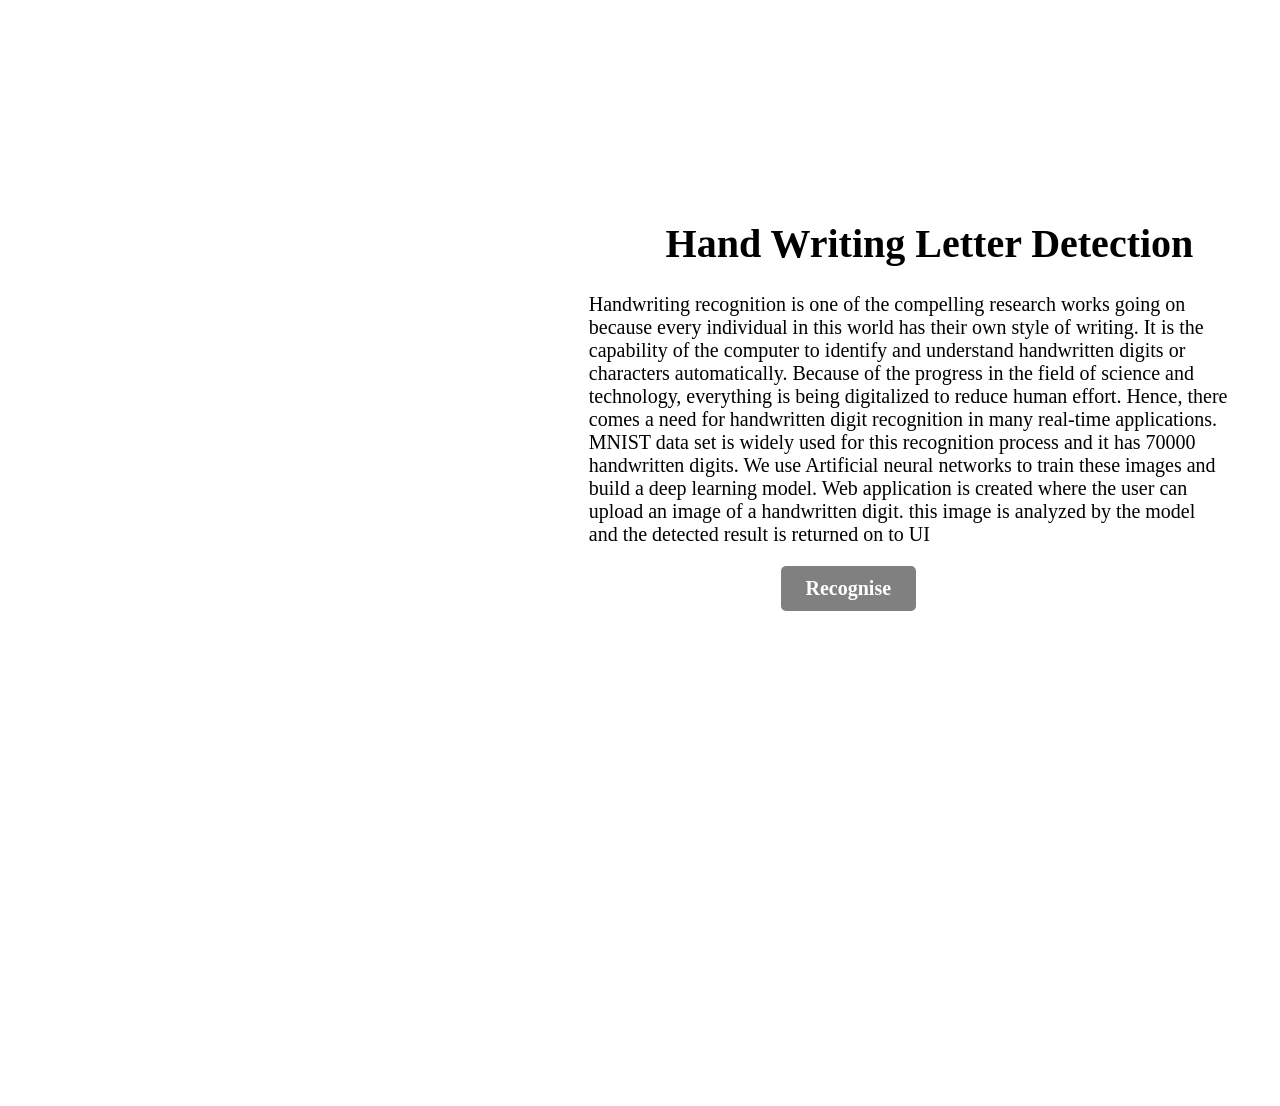
<file: final delivarables/project codings/templates/index.html>
<!DOCTYPE html>
<head>
    
    <link rel="stylesheet" href="../static/homePage.css"/>
</head>

<body class="body"  >
    <div class="contentWrapper">
        <h1> Hand Writing Letter Detection</h1>
        <p>  Handwriting recognition is one of the compelling research works going on because
            every individual in this world has their own style of writing. 
            It is the capability of the computer to identify and understand 
            handwritten digits or characters automatically. Because of the progress in the field 
            of science and technology, everything is being digitalized to reduce human effort. 
            Hence, there comes a need for handwritten digit recognition in many real-time applications. 
            MNIST data set is widely used for this recognition process and it has 70000 handwritten digits. 
            We use Artificial neural networks to train these images and build a deep learning model. 
            Web application is created where the user can upload an image of a handwritten digit. 
            this image is analyzed by the model and the detected result is returned on to UI
        </p>
        <a href="{{url_for('predict')}}" class="recogniseBtn">Recognise</a>
    </div>
    
</body>
</file>
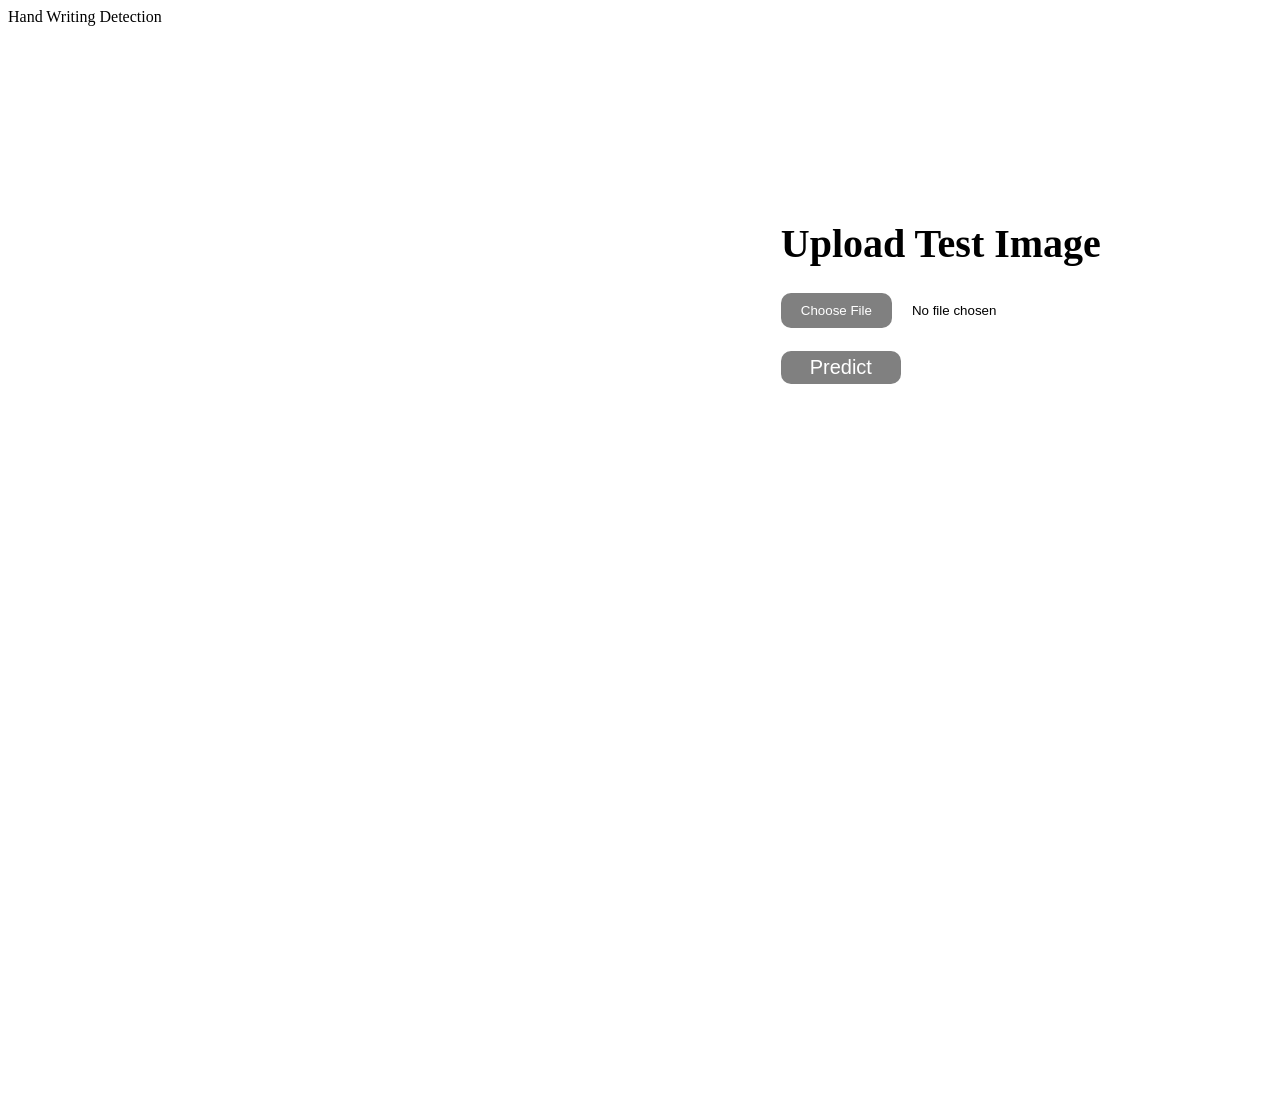
<file: final delivarables/project codings/templates/web.html>
<!DOCTYPE html>
<head>
    Hand Writing Detection
    <link rel="stylesheet" href="../static/recognisePg.css"/>
</head>
<body>
    <div class="wrapper">
        <h1> Upload Test Image</h1>
        <form action="/predict" method="POST" enctype = "multipart/form-data">
            <label for="photo"></label>
            <div class="fileUploadWrapper">
                <input class="fileUpload" type="file" name="image"/>
                <input type="submit" value="Predict"/>
            </div>   
        </form>
    </div>
    
</body>
</file>
<file: final delivarables/project codings/static/homePage.css>
.body{
    background:url("https://previews.123rf.com/images/iunewind/iunewind1410/iunewind141000036/32506050-numbers-background.jpg") no-repeat center center fixed ;
    background-size: cover;
    overflow: hidden;
    /* background-color: red; */
    /* Full height */
}

.contentWrapper{
    font-size: 20px;
    position: absolute;
    height: 100%;
    left:45%;
    top:20%;
    width: 50%;
    padding:1%;
}
h1{
    margin-left: 12%;
}
.recogniseBtn {
    display: block;
    width: 115px;
    height: 25px;
    background: grey;
    padding: 10px;
    margin-left: 30%;
    text-align: center;
    text-decoration: none;
    border-radius: 5px;
    color: white;
    font-weight: bold;
    line-height: 25px;
}
</file>
<file: final delivarables/project codings/static/recognisePg.css>
body{
    background:url("https://previews.123rf.com/images/iunewind/iunewind1410/iunewind141000036/32506050-numbers-background.jpg") no-repeat center center fixed ;
    background-size: cover;
    overflow: hidden;
}

/* input[type="file"] {
    display: none;
} */
.fileUploadWrapper{
    
    margin-left: 30%;
    display: flex;
    flex-direction: column;
    justify-content: space-between;
}

input[type=file]::file-selector-button {
    margin-right: 20px;
    margin-bottom: 5%;
    border: none;
    background: grey;
    padding: 10px 20px;
    border-radius: 10px;
    color: #fff;
    cursor: pointer;
    transition: background .2s ease-in-out;
  }
  
  input[type=file]::file-selector-button:hover {
    background: #0d45a5;
    margin-left: 10%;
  }

  input[type=submit] {
    background:grey; 
    border:0 none;
    cursor:pointer;
    -webkit-border-radius: 5px;
    border-radius: 10px; 
    color: #fff;
    width: 120px;
    padding:5px;
    font-size: 20px;
  }

.wrapper{
    font-size: 20px;
    position: absolute;
    height: 100%;
    left:45%;
    top:20%;
    width: 50%;
    padding:1%;
}

h1{
    margin-left: 30%;
}
</file>
